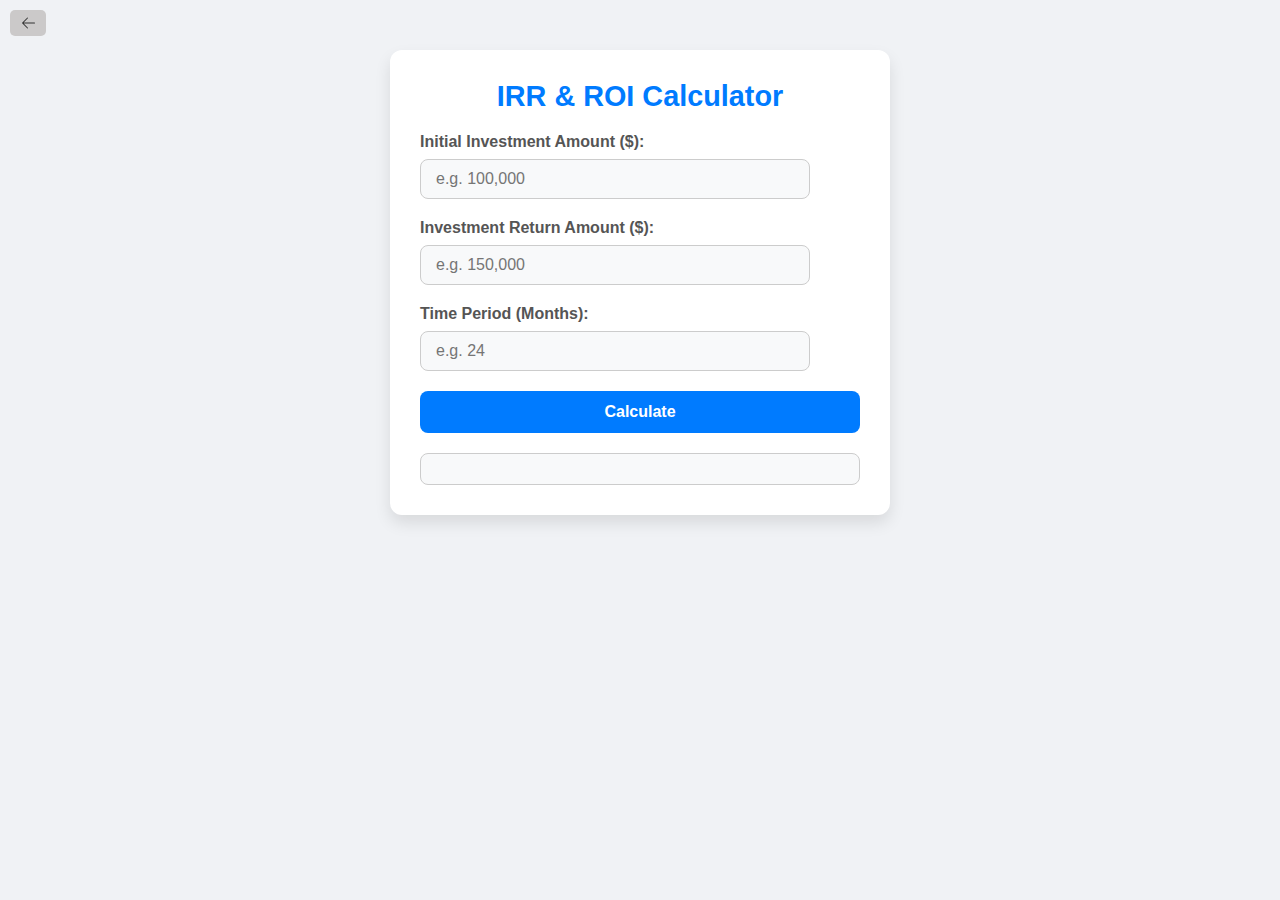
<file: calculator.html>
<!DOCTYPE html>
<html lang="en">
<head>
    <meta charset="UTF-8">
    <meta name="viewport" content="width=device-width, initial-scale=1.0">
    <title>IRR & ROI Calculator</title>
    <style>
        /* General Reset */
        * {
            margin: 0;
            padding: 0;
            box-sizing: border-box;
        }

        /* Body Styling */
        body {
            font-family: 'Poppins', sans-serif;
            background-color: #f0f2f5;
            color: #333;
            display: flex;
            justify-content: center;
            align-items: center;
            flex-direction: column;
            margin: 0;
            overflow: auto;
        }

        /* Container Styling */
        .container {
            background: #ffffff;
            border-radius: 12px;
            box-shadow: 0 8px 16px rgba(0, 0, 0, 0.1);
            padding: 30px;
            width: 100%;
            max-width: 500px;
            margin-bottom: 20px;
            margin-top: 50px;
        }

        /* Title Styling */
        h1 {
            text-align: center;
            color: #007bff;
            margin-bottom: 20px;
            font-size: 1.8em;
        }

        /* Label Styling */
        label {
            font-weight: 600;
            margin-bottom: 8px;
            display: block;
            color: #555;
        }

        /* Input Styling */
        input[type="text"],
        input[type="number"] {
            width: calc(100% - 50px);
            padding: 10px 15px;
            margin-bottom: 20px;
            border: 1px solid #ccc;
            border-radius: 8px;
            font-size: 1em;
            background-color: #f8f9fa;
            transition: background-color 0.3s ease;
            display: inline-block;
            vertical-align: middle;
        }

        input[type="text"]:focus,
        input[type="number"]:focus {
            background-color: #e9ecef;
            outline: none;
        }

        /* Button Styling */
        button {
            padding: 12px 0;
            background-color: #007bff;
            border: none;
            border-radius: 8px;
            color: white;
            font-size: 1em;
            font-weight: 600;
            cursor: pointer;
            transition: background-color 0.3s ease;
            width: 100%;
        }

        button:hover {
            background-color: #0056b3;
        }

        .inline-button {
            width: 24px;
            height: 24px;
            margin-left: 10px;
            font-size: 18px;
            font-weight: bold;
            text-align: center;
            line-height: 24px;
            display: inline-block;
            cursor: pointer;
        }

        .remove-button {
            background-color: red;
            color: white;
        }

        .add-year-btn {
            margin-top: 20px;
            background-color: #28a745;
            margin-bottom: 20px;
        }

        .year-container {
            display: flex;
            align-items: center;
            margin-bottom: 10px;
        }

        .result-section {
            margin-bottom: 20px;
        }

        .result-section strong {
            display: block;
            margin-bottom: 5px;
            font-size: 1.2em;
            color: #007bff;
        }

        .container:last-child {
            margin-bottom: 40px;
        }

        .back-button {
            position: absolute;
            top: 10px;
            left: 10px;
            display: flex;
            align-items: center;
            text-decoration: none;
            background-color: rgb(203, 201, 201);
            padding: 5px 10px;
            border-radius: 5px;
            color: #333;
            font-family: Arial, sans-serif;
            font-size: 14px;
        }

        .back-button:hover {
            background-color: #ddd;
        }

       

        #result,
        #cashFlowResult {
            margin-top: 20px;
            padding: 15px;
            background-color: #f8f9fa;
            border-radius: 8px;
            border: 1px solid #ccc;
            font-size: 1.1em;
            color: #333;
            font-weight: 500;
        }
    </style>
</head>
<body>
    <a href="index.html" class="back-button">
        <svg width="16" height="16" fill="currentColor" class="bi bi-arrow-left" viewBox="0 0 16 16">
            <path fill-rule="evenodd" d="M15 8a.5.5 0 0 1-.5.5H3.707l4.147 4.146a.5.5 0 0 1-.708.708l-5-5a.5.5 0 0 1 0-.708l5-5a.5.5 0 1 1 .708.708L3.707 7.5H14.5A.5.5 0 0 1 15 8z"/>
        </svg>
        
    </a>

    <div class="container">
        <h1>IRR & ROI Calculator</h1>

        <label for="initialInvestment">Initial Investment Amount ($):</label>
        <input type="text" id="initialInvestment" placeholder="e.g. 100,000" oninput="formatNumber(this)">

        <label for="investmentReturn">Investment Return Amount ($):</label>
        <input type="text" id="investmentReturn" placeholder="e.g. 150,000" oninput="formatNumber(this)">

        <label for="timePeriod">Time Period (Months):</label>
        <input type="number" id="timePeriod" placeholder="e.g. 24">

        <button onclick="calculateResults()">Calculate</button>

        <div id="result"></div>
    </div>
</body>


    <script>
        function formatNumber(input) {
            let value = input.value.replace(/,/g, '');

            if (value === '') {
                input.value = '';
                return;
            }

            if (!isNaN(value)) {
                const originalLength = value.length;
                const originalCursorPosition = input.selectionStart;

                value = parseFloat(value).toLocaleString('en');

                input.value = value;

                const newLength = value.length;
                const diff = newLength - originalLength;
                const newCursorPosition = originalCursorPosition + diff;

                input.setSelectionRange(newCursorPosition, newCursorPosition);
            }
        }

        function calculateResults() {
            const initialInvestment = parseFloat(document.getElementById("initialInvestment").value.replace(/,/g, ''));
            const investmentReturn = parseFloat(document.getElementById("investmentReturn").value.replace(/,/g, ''));
            const timePeriod = parseFloat(document.getElementById("timePeriod").value);

            if (isNaN(initialInvestment) || isNaN(investmentReturn) || isNaN(timePeriod) || timePeriod <= 0) {
                alert("Please enter valid numbers in all fields.");
                return;
            }

            const profit = investmentReturn - initialInvestment;
            const roi = (profit / initialInvestment) * 100;

            const annualTimePeriod = timePeriod / 12;
            const irr = calculateIRR([initialInvestment * -1, investmentReturn], annualTimePeriod);

            document.getElementById("result").innerHTML = `
                <div class="result-section">
                    <strong>Profit:</strong>
                    $${profit.toLocaleString('en')}
                </div>
                <div class="result-section">
                    <strong>ROI:</strong>
                    ${roi.toFixed(2)}%
                </div>
                <div class="result-section">
                    <strong>IRR:</strong>
                    ${irr.toFixed(2)}%
                </div>
            `;
        }

        function calculateIRR(cashFlows, years) {
            const accuracy = 1e-6;
            const maxIterations = 1000;
            let rate = 0.1;

            for (let i = 0; i < maxIterations; i++) {
                const npv = cashFlows.reduce((acc, val, j) => acc + val / Math.pow(1 + rate, j * years), 0);
                if (Math.abs(npv) < accuracy) return rate * 100;
                const derivative = cashFlows.reduce((acc, val, j) => acc - (j * years) * val / Math.pow(1 + rate, (j * years) + 1), 0);
                rate -= npv / derivative;
            }

            return rate * 100;
        }

        function addYear() {
            const yearCount = document.querySelectorAll('.year-container').length + 1;
            const yearContainer = document.createElement('div');
            yearContainer.className = 'year-container';

            yearContainer.innerHTML = `
                <label>Cash Flow Year ${yearCount}</label>
                <input type="text" class="cashFlow" placeholder="e.g. 10,000" oninput="formatNumber(this)">
                <span class="inline-button" onclick="toggleSign(this)">+</span>
                <span class="inline-button remove-button" onclick="removeYear(this)">X</span>
            `;
            document.getElementById('cashFlowContainer').appendChild(yearContainer);
        }

        function toggleSign(button) {
            const input = button.previousElementSibling;
            let value = parseFloat(input.value.replace(/,/g            )); // Remove commas and parse the value as a float
            if (isNaN(value)) return;

            // Toggle between positive and negative
            value = value * -1;
            input.value = value.toLocaleString('en');
        }

        function removeYear(button) {
            const yearContainer = button.parentElement;
            yearContainer.remove();
        }
    </script>
</body>
</html>
</file>
